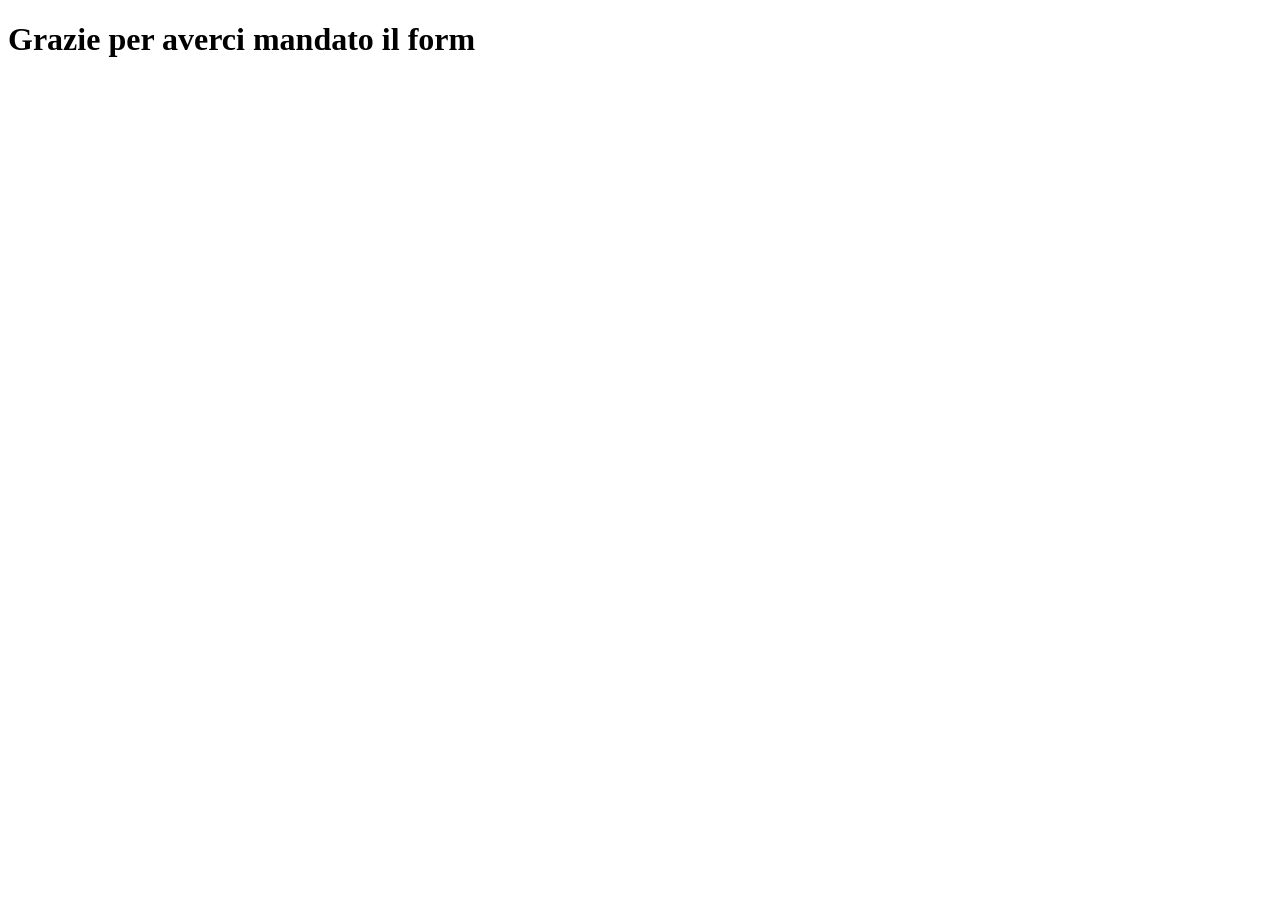
<file: grazie.html>
<!DOCTYPE html>
<html lang="it">

<head>
    <meta charset="UTF-8">
    <meta name="viewport" content="width=device-width, initial-scale=1.0">
    <title>grazie</title>
</head>

<body>
    <h1>Grazie per averci mandato il form</h1>
</body>

</html>
</file>
